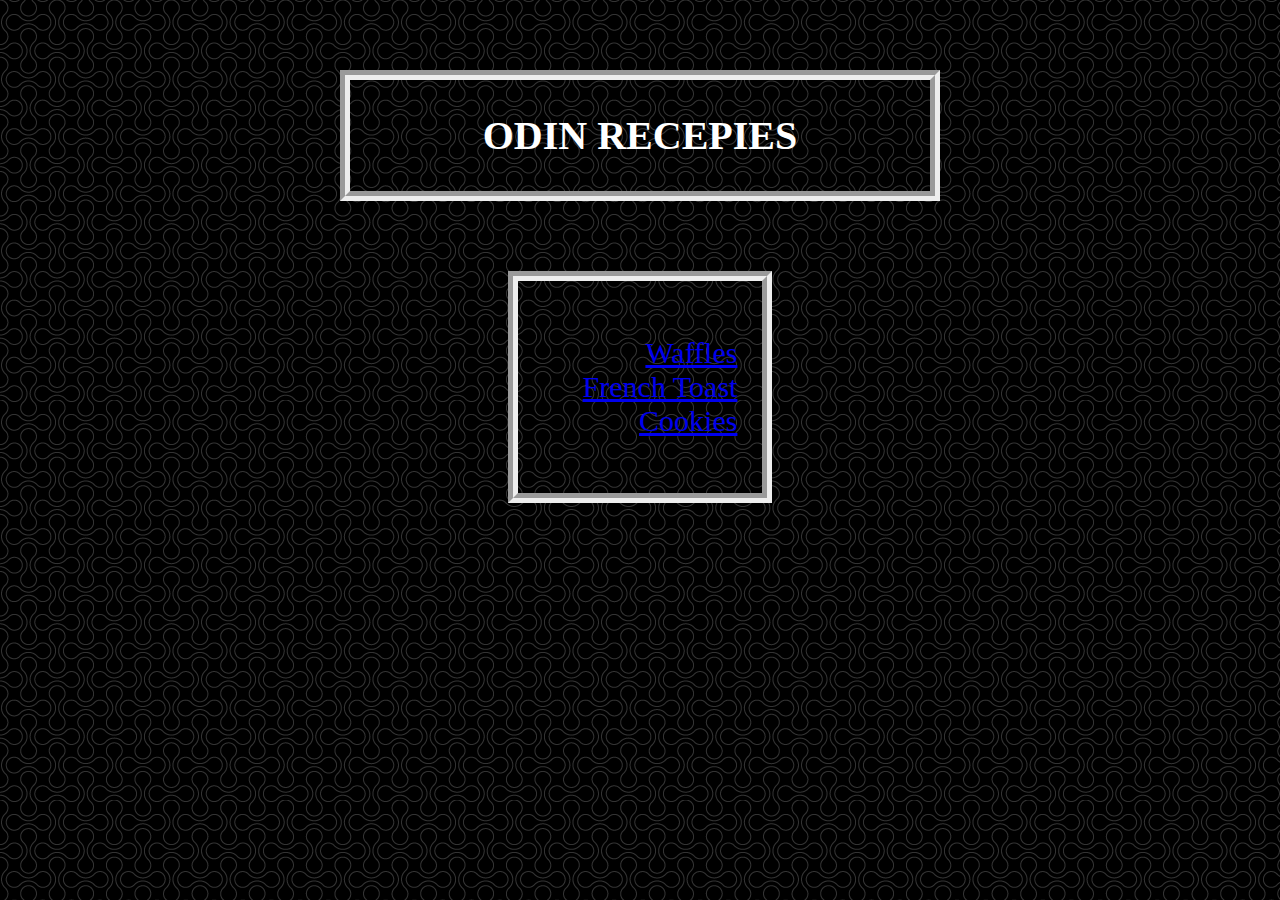
<file: index.html>
<!DOCTYPE html>
<html lang="en">
<head>
    <meta charset="UTF-8">
    <meta http-equiv="X-UA-Compatible" content="IE=edge">
    <meta name="viewport" content="width=device-width, initial-scale=1.0">
    <title>Odin Recipies</title>

    <link rel="stylesheet" href="css/Style.css">

</head>
<body>
    
    <div class="top_block">
        <h1> Odin Recepies</h1>
    </div>


    <div class="recepie">
        <ul>
            <li>
                 <a href="recipes/Recepie1.html">Waffles</a>
                <!--<a href="recipes/Recepie1.html" onclick="window.open('recipes/Recepie1.html', '_self');">Waffles</a>-->
            </li>
            <li>   
                <a href="recipes/Recepie2.html">French Toast</a> 
            </li>
            <li>
                <a href="recipes/Recepie3.html">Cookies</a>                 
            </li>
        </ul>

    </div>




</body>
</html>
</file>
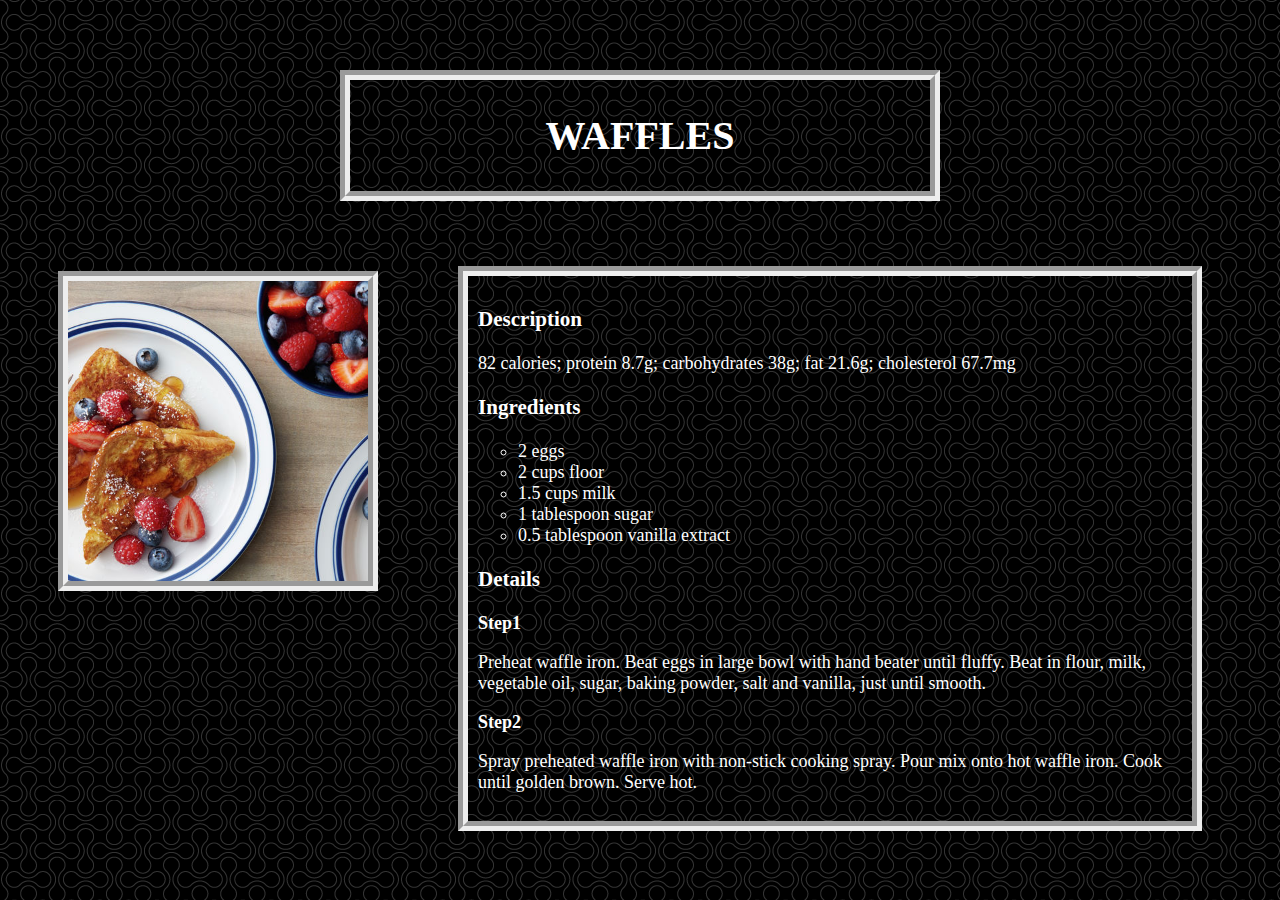
<file: recipes/Recepie1.html>
<!DOCTYPE html>
<html lang="en">
<head>
    <meta charset="UTF-8">
    <meta http-equiv="X-UA-Compatible" content="IE=edge">
    <meta name="viewport" content="width=device-width, initial-scale=1.0">
    <title>Waffles</title>

    <link rel="stylesheet" href="../css/Style.css">

</head>
<body>

    <div class="top_block">
        <h1> Waffles</h1>
    </div>


    <div class="waffles"></div>

    <div class="recepieDetails">
        <h3>Description</h3>
            <p>82 calories; protein 8.7g; carbohydrates 38g; fat 21.6g; cholesterol 67.7mg</p>
        
        <h3>Ingredients</h3>
        <ol>
            <li>2 eggs</li>
            <li>2 cups floor</li>
            <li>1.5 cups milk</li>
            <li>1 tablespoon sugar</li>
            <li>0.5 tablespoon vanilla extract</li>
        </ol>

        <h3>Details</h3>
        <p><b>Step1</b></p>
            <p>Preheat waffle iron. Beat eggs in large bowl with hand beater until fluffy.
            Beat in flour, milk, vegetable oil, sugar, baking powder, salt and vanilla, just until smooth.</p>
        <p><b>Step2</b></p>
            <p>Spray preheated waffle iron with non-stick cooking spray. Pour mix onto hot waffle iron. 
            Cook until golden brown. Serve hot.</p>

    </div>

</body>
</html>
</file>
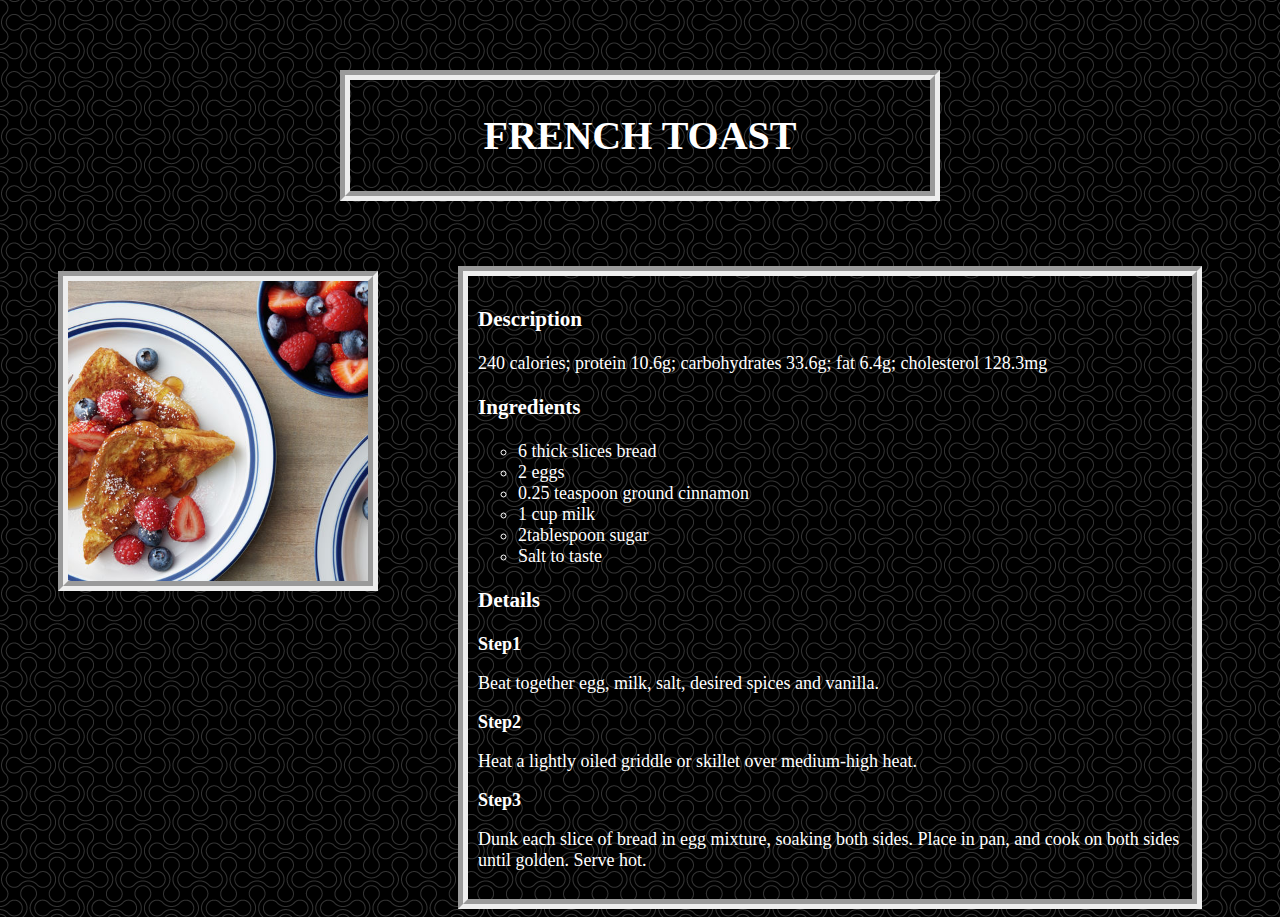
<file: recipes/Recepie2.html>
<!DOCTYPE html>
<html lang="en">
<head>
    <meta charset="UTF-8">
    <meta http-equiv="X-UA-Compatible" content="IE=edge">
    <meta name="viewport" content="width=device-width, initial-scale=1.0">
    <title>French Tosast</title>

    <link rel="stylesheet" href="../css/Style.css">

</head>
<body>

    <div class="top_block">
        <h1> French Toast</h1>
    </div>


    <div class="frenchToast"></div> 

    <div class="recepieDetails">
        <h3>Description</h3>
            <p>240 calories; protein 10.6g; carbohydrates 33.6g; fat 6.4g; cholesterol 128.3mg</p>
        
        <h3>Ingredients</h3>
        <ol>
            <li>6 thick slices bread </li>
            <li>2 eggs</li>
            <li>0.25 teaspoon ground cinnamon</li>
            <li>1 cup milk</li>
            <li>2tablespoon sugar</li>
            <li>Salt to taste</li>
            
        </ol>

        <h3>Details</h3>
        <p><b>Step1</b></p>
            <p>Beat together egg, milk, salt, desired spices and vanilla.</p>
        <p><b>Step2</b></p>
            <p>Heat a lightly oiled griddle or skillet over medium-high heat.</p>
        <p><b>Step3</b></p>
            <p>Dunk each slice of bread in egg mixture, soaking both sides.
                 Place in pan, and cook on both sides until golden. Serve hot.</p>
    </div>


</body>
</html>
</file>
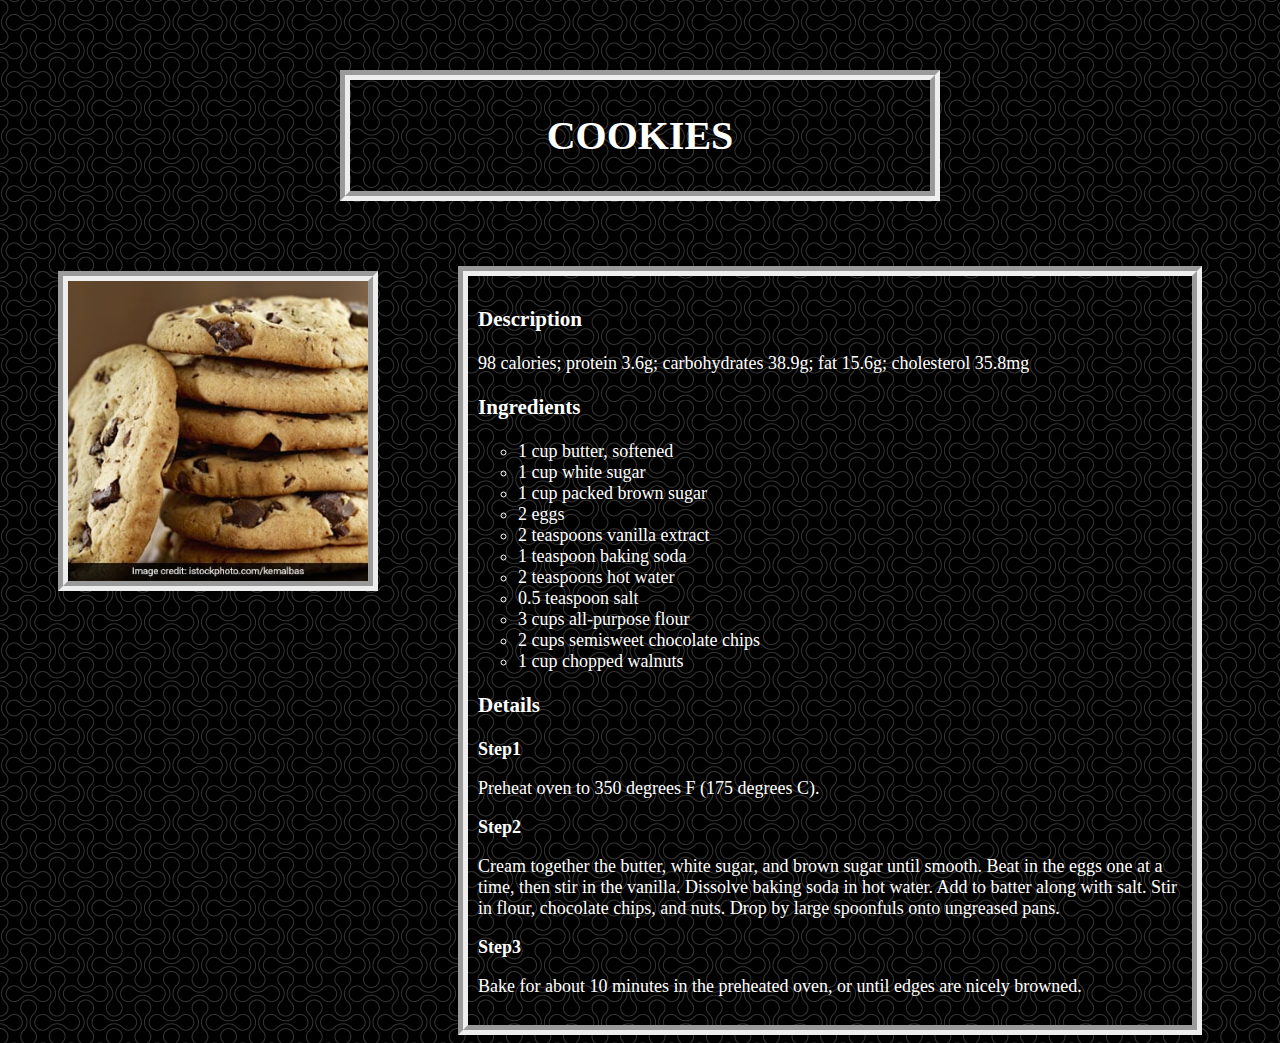
<file: recipes/Recepie3.html>
<!DOCTYPE html>
<html lang="en">
<head>
    <meta charset="UTF-8">
    <meta http-equiv="X-UA-Compatible" content="IE=edge">
    <meta name="viewport" content="width=device-width, initial-scale=1.0">
    <title>Cookies</title>

    <link rel="stylesheet" href="../css/Style.css">

</head>
<body>

    <div class="top_block">
        <h1> Cookies</h1>
    </div>


    <div class="cookies"></div>


</div>
<div class="recepieDetails">
    <h3>Description</h3>
        <p>98 calories; protein 3.6g; carbohydrates 38.9g; fat 15.6g; cholesterol 35.8mg</p>
    
    <h3>Ingredients</h3>
    <ol>
        <li> 1 cup butter, softened  </li>
        <li> 1 cup white sugar </li>
        <li> 1 cup packed brown sugar </li>
        <li> 2 eggs </li>
        <li> 2 teaspoons vanilla extract </li>
        <li> 1 teaspoon baking soda </li>
        <li> 2 teaspoons hot water </li>
        <li> 0.5 teaspoon salt </li>
        <li> 3 cups all-purpose flour </li>
        <li> 2 cups semisweet chocolate chips </li>
        <li> 1 cup chopped walnuts </li>



    </ol>

    <h3>Details</h3>
    <p><b>Step1</b></p>
        <p>Preheat oven to 350 degrees F (175 degrees C).</p>
    <p><b>Step2</b></p>
        <p>Cream together the butter, white sugar, and brown sugar until smooth. Beat in the eggs one at a time, 
            then stir in the vanilla. Dissolve baking soda in hot water. Add to batter along with salt. Stir in flour, chocolate chips, and nuts. 
            Drop by large spoonfuls onto ungreased pans.</p>
    <p><b>Step3</b></p>
        <p>Bake for about 10 minutes in the preheated oven, or until edges are nicely browned.</p>
</div>


</body>
</html>
</file>
<file: css/Style.css>
body{
    
    background-image: url(../img/darkPattern.png);
    color: white;
}

div{
    border: 10px;
    border-style:groove;

}

.top_block{

    text-align: center;

    width: 550px;

    margin: 70px auto;   /*to center align the div*/
    
    background-color:transparent;   

    padding: 5px 15px;


    text-transform: uppercase;


    font-size: 20px;
    
}

.recepie{
    text-align: right;

    margin: 0px 0px 0px 50px;        
    margin: 70px auto;   /*to center align the div*/

    width:fit-content;
    padding: 25px;

    font-size: 30px;
}

.waffles{
	
    margin: 0px 0px 0px 50px;        

    background-image: url(../img/frenchToast.jpg);
    background-size: cover;
    background-position: center;	

    width: 300px;
    height: 300px;

}
.frenchToast{
	
    margin: 0px 0px 0px 50px;        

    background-image: url(../img/frenchToast.jpg);
    background-size: cover;
    background-position: center;	

    width: 300px;
    height: 300px;

}
.cookies{
	
    margin: 0px 0px 0px 50px;        

    background-image: url(../img/cookies.jpg);
    background-size: cover;
    background-position: center;	

    width: 300px;
    height: 300px;

}

ul{
    list-style-type:none;
}

ol{
    list-style-type:circle;
}

.recepieDetails{

  

    text-align: left;
    margin: -325px 70px 0px 450px;
    
    width:fit-content;
    padding-top: 10px;
    padding-right: 10px;
    padding-bottom: 10px;
    padding-left: 10px;
    font-size: 18px;
}
</file>
